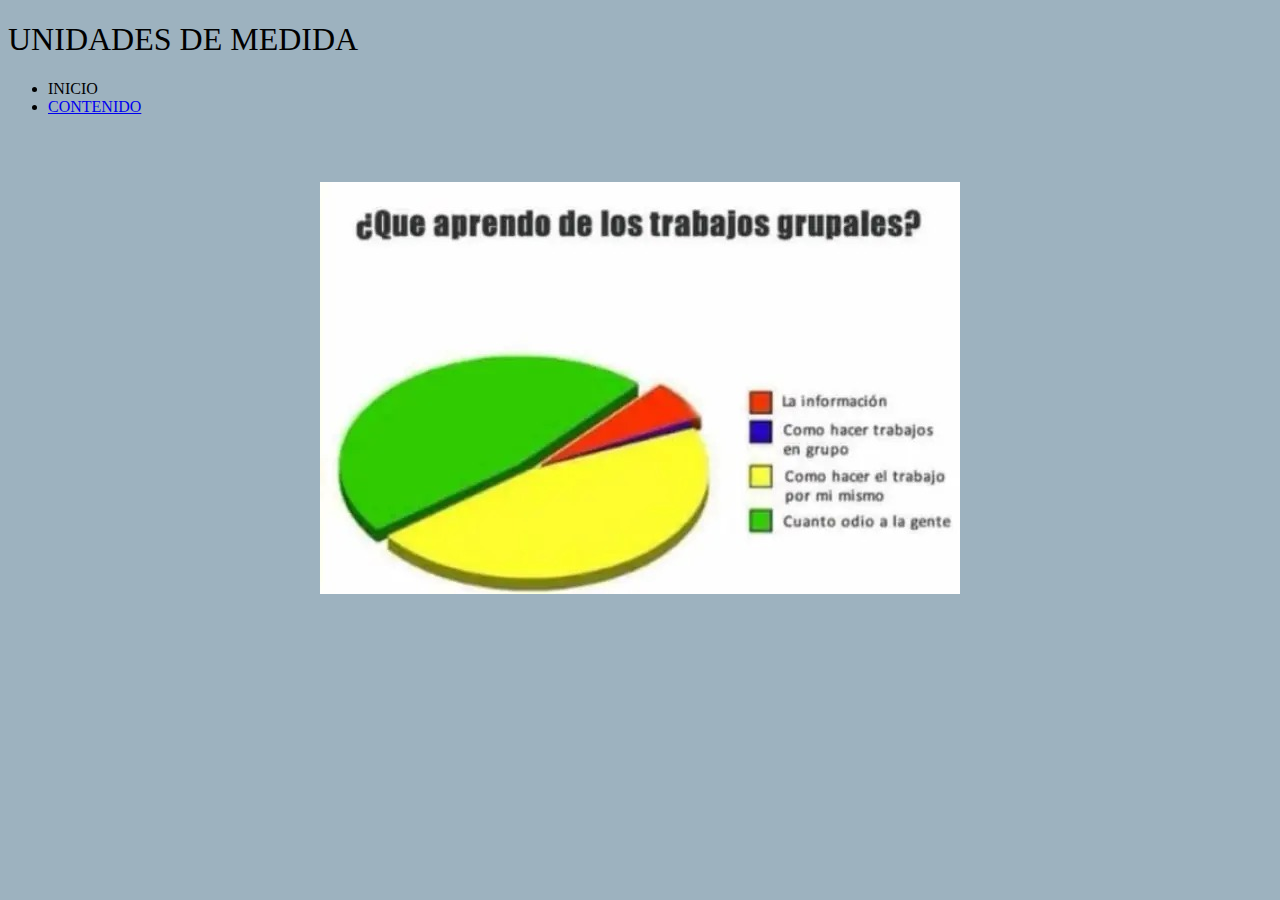
<file: index.html>
<!DOCTYPE html>
<html lang="en">
<head>
    <meta charset="UTF-8">
    <link rel="icon" href="./iconWeb.ico">
    <link rel="stylesheet" href="estilo.css">
    <meta name="viewport" content="width=, initial-scale=1.0">
    <title>Inicio</title>
</head>
<body>
  <header><h1>UNIDADES DE MEDIDA</h1></header>
    <div>
        <nav>
            <ul>
                <li>INICIO</li>
                <li><a href="contenido.html">CONTENIDO</a></li>
            </ul>
        </nav>
    </div>
    <div class="dos">
        <center><img src="./mm.jpg" alt=""></center>
    </div>
</body>
</html>
</file>
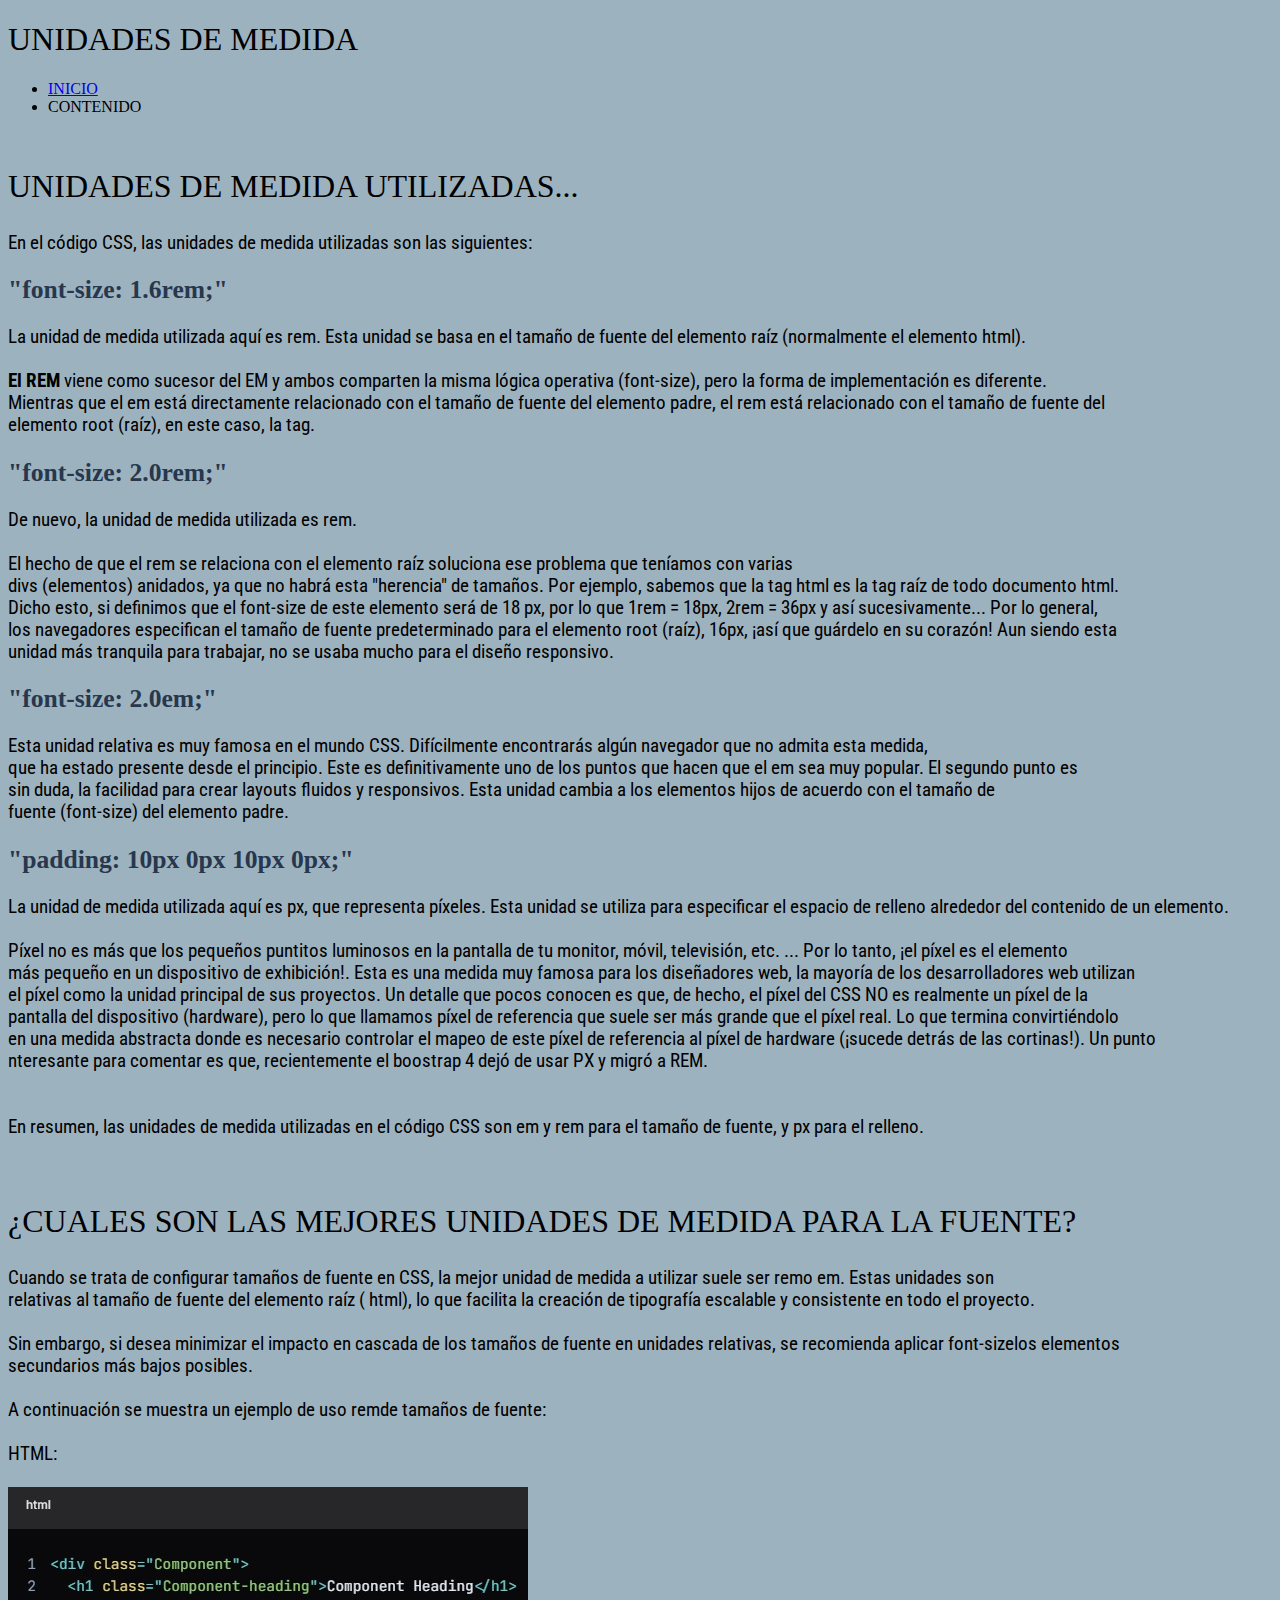
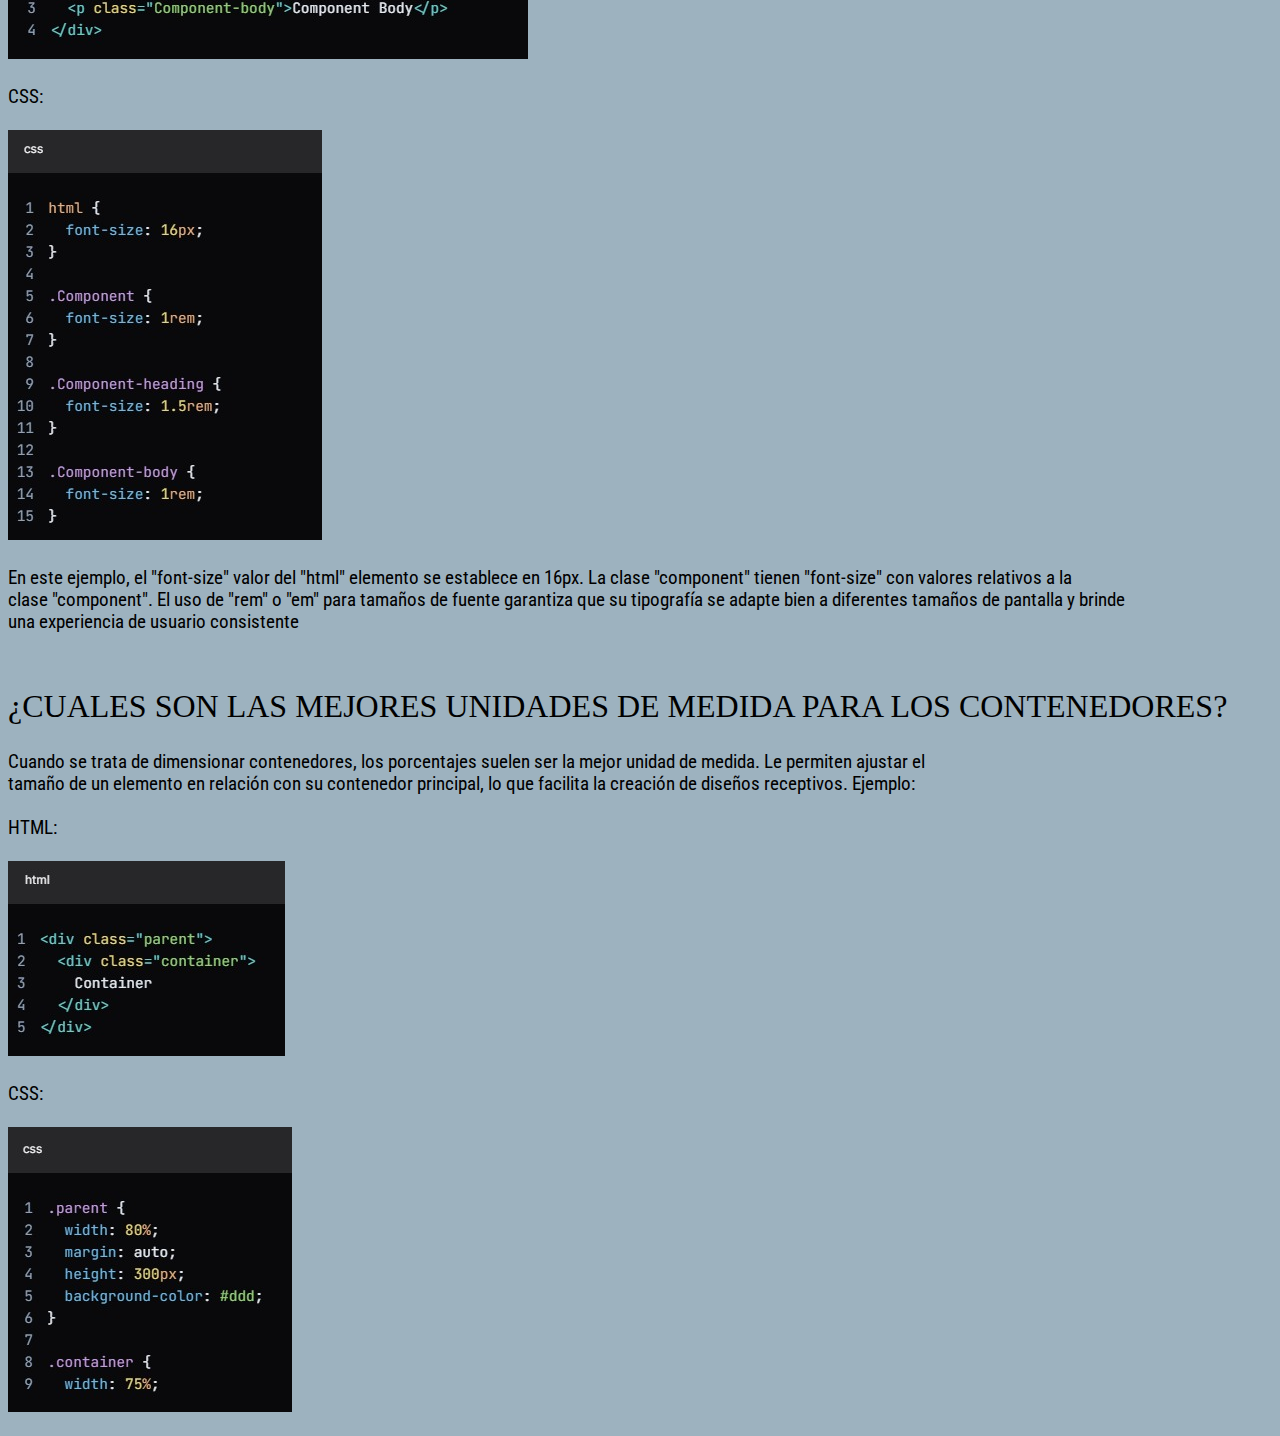
<file: contenido.html>
<!DOCTYPE html>
<html lang="en">
<head>
    <meta charset="UTF-8">
    <link rel="icon" href="./iconWeb.ico">
    <link rel="stylesheet" href="estilo.css">
    <meta name="viewport" content="width=, initial-scale=1.0">
    <title>CONTENIDO</title>
</head>
<body>
    <section>
        <header><h1>UNIDADES DE MEDIDA</h1></header>
            <div>
                <nav>
                    <ul>
                        <li><a href="index.html">INICIO</a></li>
                        <li>CONTENIDO</li>
                    </ul>
                </nav>
            </div>
                <div id="uno">
                    <h2 class="main-title">UNIDADES DE MEDIDA UTILIZADAS...</h2>
                    <h3><p id="parrafo">En el código CSS, las unidades de medida utilizadas son las siguientes:</p></h3>
                    <h2 class="section-title">"font-size: 1.6rem;"</h2>
                    <h3><p id="parrafo">La unidad de medida utilizada aquí es rem. Esta unidad se basa en el tamaño de fuente del elemento raíz (normalmente el elemento html).
                    <br>
                    <br>
                    <b>El REM</b> viene como sucesor del EM y ambos comparten la misma lógica operativa (font-size), pero la forma de implementación es diferente. <br>
                    Mientras que el em está directamente relacionado con el tamaño de fuente del elemento padre, el rem está relacionado con el tamaño de fuente del <br>
                    elemento root (raíz), en este caso, la tag.</p></h3>

                    <h2 class="section-title">"font-size: 2.0rem;"</h2>
                    <h3><p id="parrafo">De nuevo, la unidad de medida utilizada es rem.
                    <br>
                    <br>
                    El hecho de que el rem se relaciona con el elemento raíz soluciona ese problema que teníamos con varias <br>
                    divs (elementos) anidados, ya que no habrá esta "herencia" de tamaños. Por ejemplo, sabemos que la tag html es la tag raíz de todo documento html. <br>
                    Dicho esto, si definimos que el font-size de este elemento será de 18 px, por lo que 1rem = 18px, 2rem = 36px y así sucesivamente... Por lo general, <br>
                    los navegadores especifican el tamaño de fuente predeterminado para el elemento root (raíz), 16px, ¡así que guárdelo en su corazón! Aun siendo esta <br>
                    unidad más tranquila para trabajar, no se usaba mucho para el diseño responsivo.</p></h3>

                    <h2 class="section-title">"font-size: 2.0em;"</h2>
                    <h3><p id="parrafo">Esta unidad relativa es muy famosa en el mundo CSS. Difícilmente encontrarás algún navegador que no admita esta medida, <br>
                        que ha estado presente desde el principio. Este es definitivamente uno de los puntos que hacen que el em sea muy popular. El segundo punto es <br>
                        sin duda, la facilidad para crear layouts fluidos y responsivos. Esta unidad cambia a los elementos hijos de acuerdo con el tamaño de <br>
                        fuente (font-size) del elemento padre.</p></h3>

                    <h2 class="section-title">"padding: 10px 0px 10px 0px;"</h2>
                    <h3><p id="parrafo">La unidad de medida utilizada aquí es px, que representa píxeles. Esta unidad se utiliza para especificar el espacio de 
                        relleno alrededor del contenido de un elemento.
                    <br>
                    <br>
                    Píxel no es más que los pequeños puntitos luminosos en la pantalla de tu monitor, móvil, televisión, etc. ... Por lo tanto, ¡el píxel es el elemento <br>
                    más pequeño en un dispositivo de exhibición!. Esta es una medida muy famosa para los diseñadores web, la mayoría de los desarrolladores web utilizan <br>
                    el píxel como la unidad principal de sus proyectos. Un detalle que pocos conocen es que, de hecho, el píxel del CSS NO es realmente un píxel de la <br>
                    pantalla del dispositivo (hardware), pero lo que llamamos píxel de referencia que suele ser más grande que el píxel real. Lo que termina convirtiéndolo <br> 
                    en una medida abstracta donde es necesario controlar el mapeo de este píxel de referencia al píxel de hardware (¡sucede detrás de las cortinas!). Un punto <br>
                    nteresante para comentar es que, recientemente el boostrap 4 dejó de usar PX y migró a REM.
                    <br>
                    <br>
                    <br>
                    En resumen, las unidades de medida utilizadas en el código CSS son em y rem para el tamaño de fuente, y px para el relleno.</p></h3>
                </div>
                <div id="uno">
                    <h2 class="main-title">¿CUALES SON LAS MEJORES UNIDADES DE MEDIDA PARA LA FUENTE?</h2>
                    <h3><p id="parrafo">Cuando se trata de configurar tamaños de fuente en CSS, la mejor unidad de medida a utilizar suele ser remo em. Estas unidades son <br>
                        relativas al tamaño de fuente del elemento raíz ( html), lo que facilita la creación de tipografía escalable y consistente en todo el proyecto. <br>
                        <br>
                        Sin embargo, si desea minimizar el impacto en cascada de los tamaños de fuente en unidades relativas, se recomienda aplicar font-sizelos elementos <br>
                        secundarios más bajos posibles. <br>
                        <br>
                        A continuación se muestra un ejemplo de uso remde tamaños de fuente: <br>
                        <br>
                        HTML:<br>
                        <br>
                        <img src="./imgHtml.jpg" alt="ejemploHTML">
                        <br>
                        <br>
                        CSS: <br>
                        <br>
                        <img src="./imgCSS.jpg" alt="ejemploCSS">
                        <br>
                        <br>
                        En este ejemplo, el "font-size" valor del "html" elemento se establece en 16px. La clase "component" tienen "font-size" con valores relativos a la <br>
                        clase "component". El uso de "rem" o "em" para tamaños de fuente garantiza que su tipografía se adapte bien a diferentes tamaños de pantalla y brinde <br>
                        una experiencia de usuario consistente</p></h3>
                </div>
                <div>
                    <h2 class="main-title">¿CUALES SON LAS MEJORES UNIDADES DE MEDIDA PARA LOS CONTENEDORES?</h2>
                    <h3><p id="parrafo">Cuando se trata de dimensionar contenedores, los porcentajes suelen ser la mejor unidad de medida. Le permiten ajustar el <br>
                        tamaño de un elemento en relación con su contenedor principal, lo que facilita la creación de diseños receptivos. Ejemplo: <br>
                        <br>
                        HTML: <br>
                        <br>
                        <img src="./imgHTML2.jpg" alt="ejemplo2HTML">
                        <br>
                        <br>
                        CSS: <br>
                        <br>
                        <img src="./imgCSS2.jpg" alt="ejemplo2CSS">
                    </p></h3>
                </div>
    </section>
</body>
</html>
</file>
<file: estilo.css>
@import url('https://fonts.googleapis.com/css2?family=Roboto+Condensed&display=swap');

body{
    background-color: #9DB2BF;
}

.section-title{
    color: #27374D;
    font-size: 1.6rem;
}

.main-title{
    font-size: 2.0rem;
    font-family: "Playfair Display", serif;
    font-optical-sizing: auto;
    font-weight: 400;
    font-style: normal;
}

#parrafo{
    font-family: "Roboto Condensed", sans-serif;
    font-optical-sizing: auto;
    font-weight: 400;
    font-style: normal;
}

h1{
    font-family: "Playfair Display", serif;
    font-optical-sizing: auto;
    font-weight: 400;
    font-style: normal;
    font-size: 2.0em;
}

#uno{
    padding: 10px 0px 10px 0px;
}

.dos{
    padding: 50px;
}
</file>
